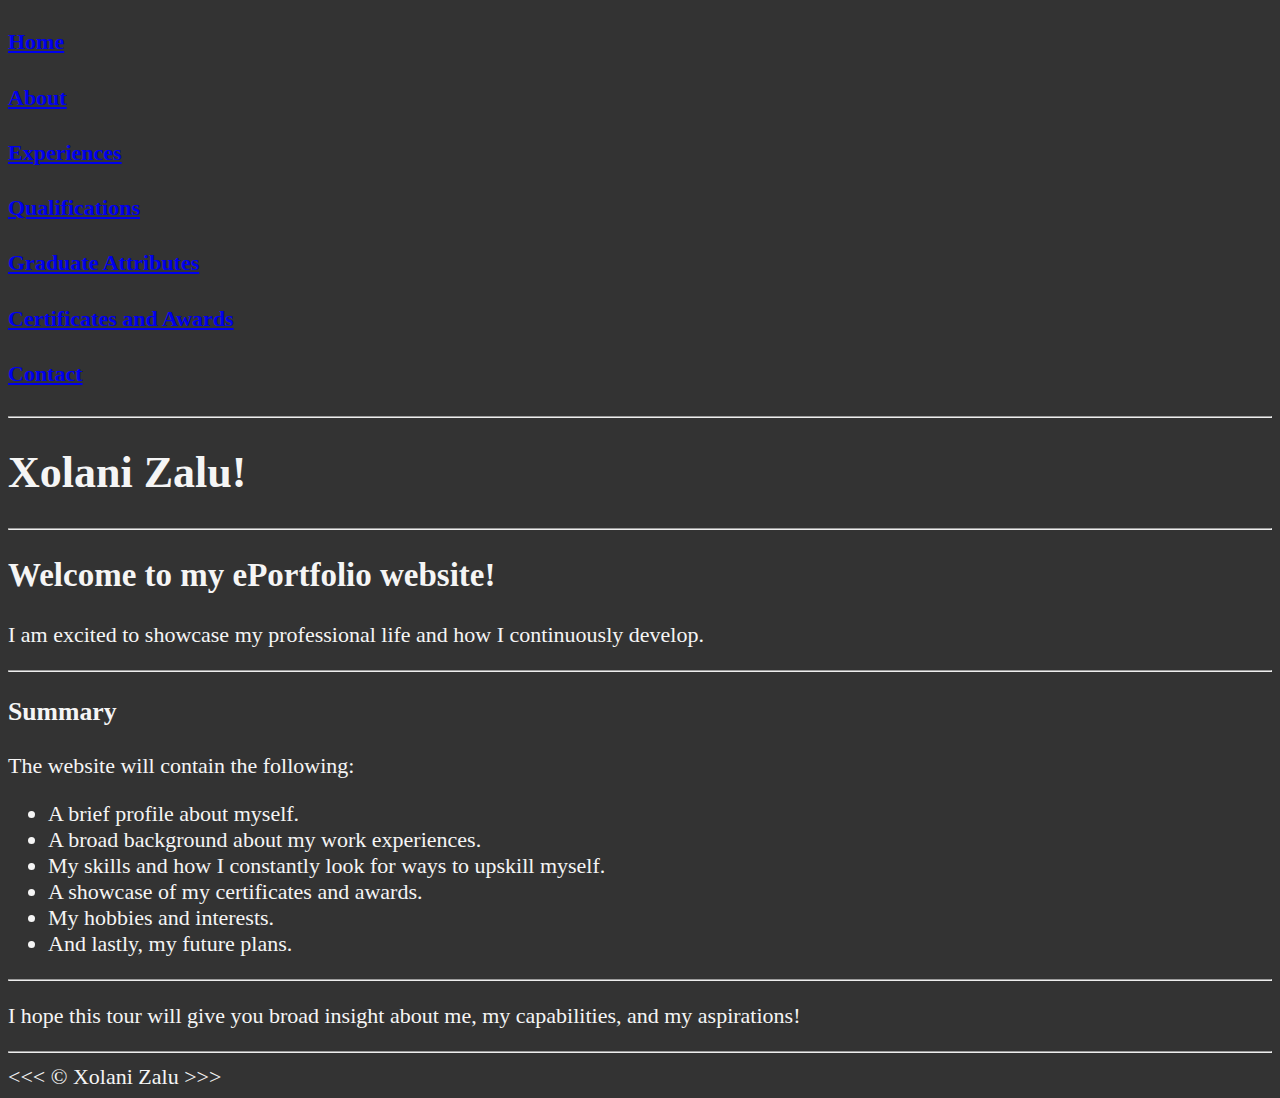
<file: index.html>
<!DOCTYPE html>
<html lang="en">
    <head>
        <link rel="stylesheet" href="CSS/style.css">
        <meta charset="utf-8">
        <meta name="author" content="XOlani Zalu">
        <meta name="description" content="This page contains all the things I am learning how to create as I learn HTML.">
        <title>Home Page</title>
        <link rel="icon" href="Images/Black Pink Bold Elegant Monogram Personal Brand Logo.jpg" type="image/x-icon">
    </head>
    <header>
      <nav>
        <h4><a href="index.html">Home</a></h4><h4><a href="about.html">About</a></h4><h4><a href="index.html">Experiences</a></h4><h4><a href="index.html">Qualifications</a></h4><h4><a href="index.html">Graduate Attributes</a></h4><h4><a href="index.html">Certificates and Awards</a></h4><h4><a href="index.html">Contact</a></h4>
      </nav>
    </header>
    <body>
    <section>
        <hr>
        <h1>Xolani Zalu!</h1>
        <hr>

        <h2>Welcome to my ePortfolio website!</h2> 
        <p>I am excited to showcase my professional life and how I continuously develop.</p>
    </section>

        <hr>
    <section>
        <h3>Summary</h3> 
        <p>The website will contain the following: </p>
            <ul><li>A brief profile about myself.</li>
                <li>A broad background about my work experiences.</li>
                <li>My skills and how I constantly look for ways to upskill myself.</li>
                <li>A showcase of my certificates and awards.</li>
                <li>My hobbies and interests.</li>
                <li>And lastly, my future plans.</li>
            </ul>
    </section>
        <hr>

        <p>I hope this tour will give you broad insight about me, my capabilities, and my aspirations!</p>

        <hr> 

        <footer>
            &lt;&lt;&lt; &copy; Xolani Zalu &gt;&gt;&gt;
        </footer>
        

    </body>
</html>
</file>
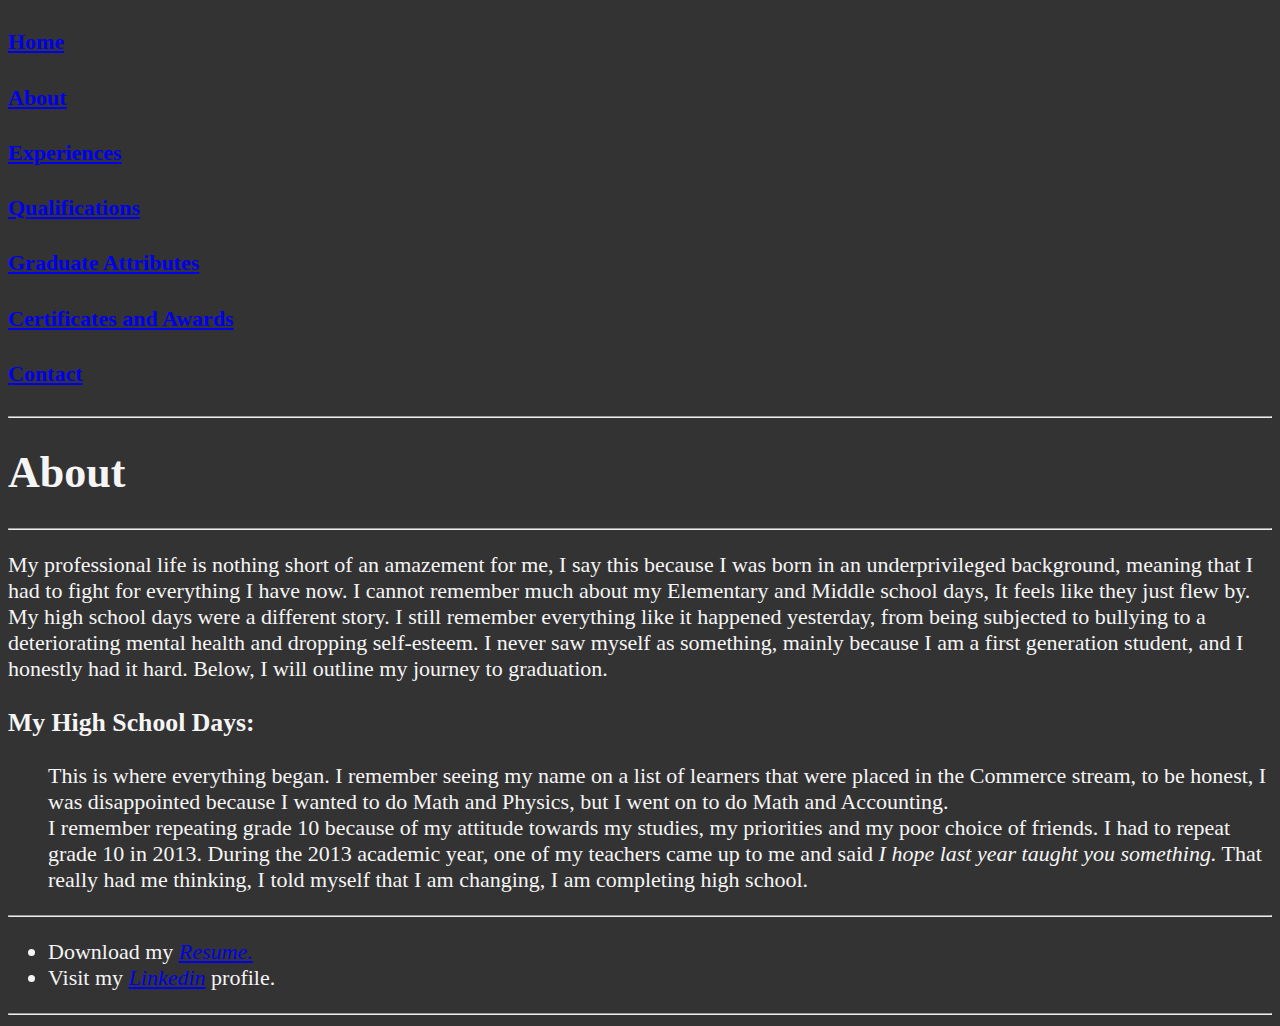
<file: about.html>
<!DOCTYPE html>
<html lang="en">
<head>
    <meta charset="UTF-8">
    <meta name="viewport" content="width=device-width, initial-scale=1.0">
    <meta name="author" content="Xolani Zalu">
    <meta name="description" content="This is my about page.">
    <title>About Page</title>
    <link rel="icon" href="Images/Black Pink Bold Elegant Monogram Personal Brand Logo.jpg" type="image/x-icon">
    <link rel="stylesheet" href="CSS/style.css">
</head>
<header>
    <h4><a href="index.html">Home</a></h4><h4><a href="about.html">About</a></h4><h4><a href="index.html">Experiences</a></h4><h4><a href="index.html">Qualifications</a></h4><h4><a href="index.html">Graduate Attributes</a></h4><h4><a href="index.html">Certificates and Awards</a></h4><h4><a href="index.html">Contact</a></h4>
</header>
<body>
    <hr>
    <h1>About</h1>
    <hr>
    <p> 
        My professional life is nothing short of an amazement for me, I say this because I was born in an underprivileged background, meaning that I had to fight for everything I have now. I cannot remember much about my Elementary and Middle school days, It feels like they just flew by. My high school days were a different story. I still remember everything like it happened yesterday, from being subjected to bullying to a deteriorating mental health and dropping self-esteem. I never saw myself as something, mainly because I am a first generation student, and I honestly had it hard. Below, I will outline my journey to graduation.
    </p>

    <dl>
        <dt><h3>My High School Days:</h3></dt>
          <dd>This is where everything began. I remember seeing my name on a list of learners that were placed in the Commerce stream, to be honest, I was disappointed because I wanted to do Math and Physics, but I went on to do Math and Accounting.</dd>
          <dd>I remember repeating grade 10 because of my attitude towards my studies, my priorities and my poor choice of friends. I had to repeat grade 10 in 2013. During the 2013 academic year, one of my teachers came up to me and said <!--TODO: Add a quote--> <em>I hope last year taught you something.</em> That really had me thinking, I told myself that I am changing, I am completing high school.</dd>
    </dl>

    <hr>

    <ul>
        <li>Download my <a href="Documents/Xolani Zalu CV (2).pdf"><em>Resume.</em></a></li>
        <li>Visit my <a href="https://www.linkedin.com/in/xolani-zalu/" target="_blank"><em>Linkedin</em></a> profile.</li>
    </ul>

    <hr>
    
    
</body>
</html>
</file>
<file: CSS/style.css>
html {
    font-size: 22px;
}

body {
    background-color: #333;
    color: whitesmoke;
}

a {
    color: aliceblu;
}

a:hover, a:active {
    color: #eee;
}

a:visited {
    color: lightgray;
}
</file>
